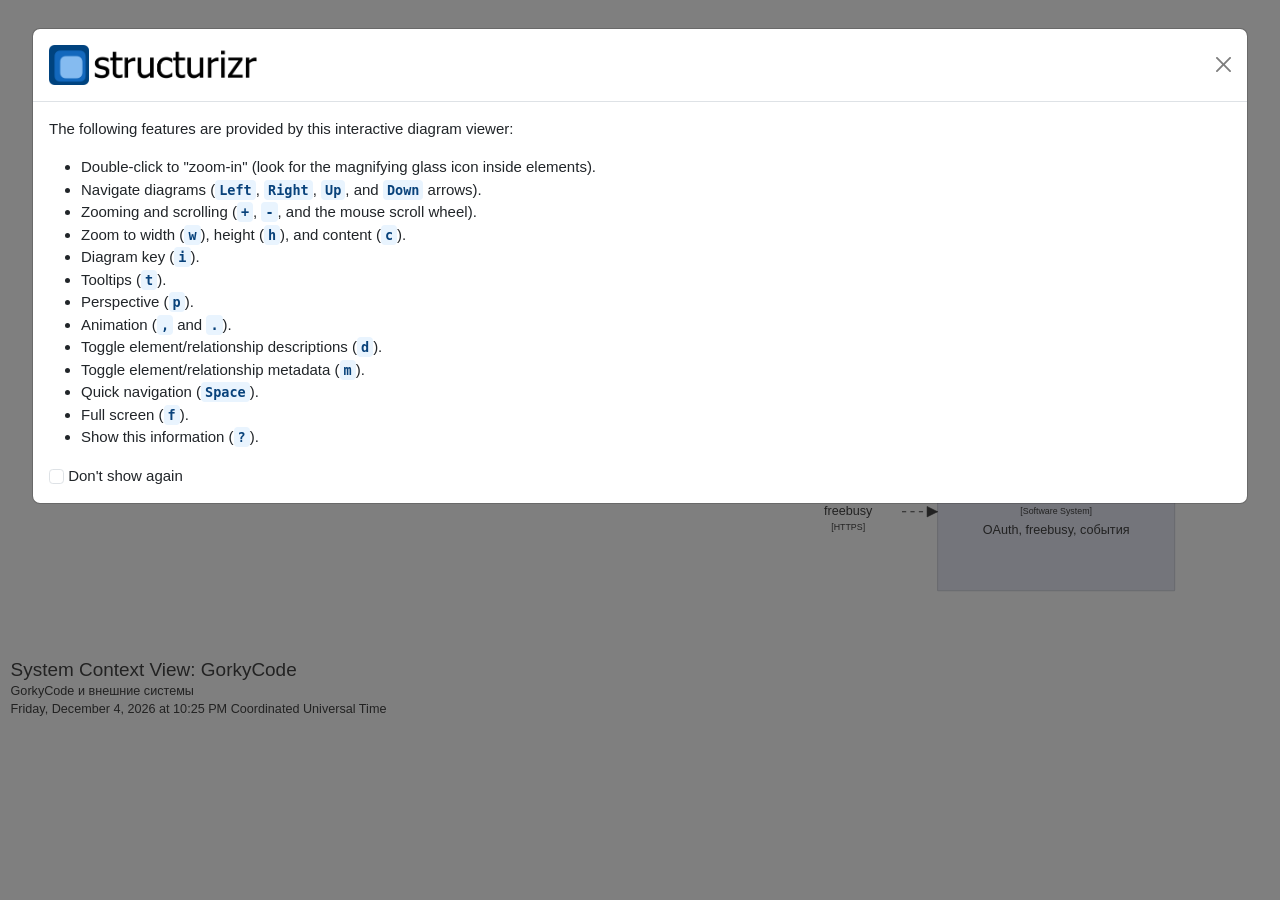
<file: docs/diagrams/site/index.html>
<!DOCTYPE html>
<html lang="en">
<head>
    <script type="text/javascript" src="./js/jquery-3.7.1.min.js"></script>
    <script type="text/javascript" src="./js/bootstrap-5.3.7.min.js"></script>
    <script type="text/javascript" src="./js/crypto-js-4.1.1.min.js"></script>
    <script type="text/javascript" src="./js/jointjs-Core-4.1.3.js"></script>
    <script type="text/javascript" src="./js/dagre-1.1.8.js"></script>
    <script type="text/javascript" src="./js/graphlib-2.2.4.min.js"></script>
    <script type="text/javascript" src="./js/jointjs-DirectedGraph-4.1.3.min.js"></script>
    <script type="text/javascript" src="./js/structurizr.js"></script>
    <script type="text/javascript" src="./js/structurizr-util.js"></script>
    <script type="text/javascript" src="./js/structurizr-ui.js"></script>
    <script type="text/javascript" src="./js/structurizr-workspace.js"></script>
    <script type="text/javascript" src="./js/structurizr-diagram.js"></script>
    <script type="text/javascript" src="./workspace.js"></script>

    <link href="./css/bootstrap-5.3.7.min.css" rel="stylesheet" media="screen" />
    <link href="./css/structurizr-static.css" rel="stylesheet" media="screen" />
    <link href="./css/structurizr.css" rel="stylesheet" media="screen" />
</head>
<body>
    <span style="font-family: Tahoma, Verdana, Arial, sans-serif; opacity: 0;"></span>
    <div id="diagram">
        <div class="modal fade" id="introductionModal" tabindex="-1">
            <div class="modal-dialog modal-xl">
                <div class="modal-content">
                    <div class="modal-header">
                        <img src="./img/structurizr-banner-light.png" class="img-light img-responsive workspaceLogo" />
                        <img src="./img/structurizr-banner-dark.png" class="img-dark img-responsive workspaceLogo" />

                        <button type="button" class="btn-close" data-bs-dismiss="modal"></button>
                    </div>
                    <div class="modal-body">
                        <p>
                            The following features are provided by this interactive diagram viewer:
                        </p>
                        <ul>
                            <li>Double-click to "zoom-in" (look for the magnifying glass icon inside elements).</li>
                            <li>Navigate diagrams (<code>Left</code>, <code>Right</code>, <code>Up</code>, and <code>Down</code> arrows).</li>
                            <li>Zooming and scrolling (<code>+</code>, <code>-</code>, and the mouse scroll wheel).</li>
                            <li>Zoom to width (<code>w</code>), height (<code>h</code>), and content (<code>c</code>).</li>
                            <li>Diagram key (<code>i</code>).</li>
                            <li>Tooltips (<code>t</code>).</li>
                            <li>Perspective (<code>p</code>).</li>
                            <li>Animation (<code>,</code> and <code>.</code>).</li>
                            <li>Toggle element/relationship descriptions (<code>d</code>).</li>
                            <li>Toggle element/relationship metadata (<code>m</code>).</li>
                            <li>Quick navigation (<code>Space</code>).</li>
                            <li>Full screen (<code>f</code>).</li>
                            <li>Show this information (<code>?</code>).</li>
                        </ul>

                        <div>
                            <input class="form-check-input" type="checkbox" id="hideIntroductionModalCheckbox">
                            <label class="form-check-label" for="hideIntroductionModalCheckbox">Don't show again</label>
                        </div>
                    </div>
                </div>
            </div>
        </div>

        <div class="modal fade" id="quickFindModal" tabindex="-1">
            <div class="modal-dialog modal-lg">
                <div class="modal-content">
                    <div class="modal-header">
                        <input id="quickFindModalFilter" type="text" placeholder="Start typing..." class="form-control" />
                    </div>
                    <div class="modal-body">
                        <div id="quickFindModalItems"></div>
                    </div>
                </div>
            </div>
        </div>

        <div class="modal fade" id="navigationModal" tabindex="-1">
            <div class="modal-dialog modal-lg">
                <div class="modal-content">
                    <div class="modal-body" style="padding: 0">
                        <div>
                            <select class="form-control" id="navigationList"></select>
                        </div>
                    </div>
                </div>
            </div>
        </div>

        <div class="modal fade" id="keyModal" tabindex="-1">
            <div class="modal-dialog modal-lg">
                <div class="modal-content">
                    <div class="modal-body centered">
                        <div id="diagramKey"></div>
                    </div>
                </div>
            </div>
        </div>

        <div id="tooltip" class="hidden">
            <div id="tooltipName"></div>
            <div id="tooltipParent"></div>
            <div id="tooltipMetadata"></div>
            <div id="tooltipType"></div>
            <div id="tooltipDescription"></div>
            <div id="tooltipTags"></div>
            <div id="tooltipProperties"></div>
            <div id="tooltipUrl"></div>
            <div id="tooltipAdditionalContent"></div>
        </div>
    </div>
</body>
</html>

<script type="text/javascript" src="./js/structurizr-quick-navigation.js"></script>
<script type="text/javascript" src="./js/structurizr-navigation.js"></script>
<script type="text/javascript" src="./js/structurizr-tooltip.js"></script>

<script>
    const INTRODUCTION_MODAL_COOKIE_NAME = 'structurizr.static.introductionModal';

    structurizr.workspace = new structurizr.Workspace(JSON.parse(decodeBase64(jsonAsString)));
    structurizr.ui.loadThemes(function() {
        init();
    });

    function init() {
        const embed = getParameter('embed');
        structurizr.ui.initDarkMode('./css/structurizr-static-dark.css');

        structurizr.diagram = new structurizr.ui.Diagram('diagram', false, function () {
            structurizr.diagram.setDarkMode(structurizr.ui.isDarkMode());

            window.matchMedia('(prefers-color-scheme: dark)').addEventListener('change', event => {
                if (structurizr.ui.getRenderingMode() === structurizr.ui.RENDERING_MODE_SYSTEM) {
                    structurizr.diagram.setDarkMode(structurizr.ui.isDarkMode());
                }
            });

            var diagramIdentifier = getParameter('diagram');
            if (!diagramIdentifier || diagramIdentifier.length === 0) {
                diagramIdentifier = window.location.hash;

                if (!diagramIdentifier || diagramIdentifier.length === 0) {
                    diagramIdentifier = structurizr.workspace.views.configuration.defaultView;

                    if (!diagramIdentifier || diagramIdentifier.length === 0) {
                        diagramIdentifier = structurizr.workspace.getViews()[0].key;
                    }
                }
            }

            window.location.hash = diagramIdentifier;
            hashChanged();

            window.onhashchange = function () {
                hashChanged();
            };
        });

        structurizr.diagram.setEmbedded(embed);

        structurizr.diagram.getPossibleViewportWidth = function() {
            if (structurizr.ui.isFullScreen()) {
                return screen.width;
            } else {
                if (embed) {
                    return window.innerWidth;
                } else {
                    return $('#diagram').innerWidth();
                }
            }
        };

        structurizr.diagram.getPossibleViewportHeight = function() {
            if (structurizr.ui.isFullScreen()) {
                return screen.availHeight;
            } else {
                return window.innerHeight;
            }
        };

        structurizr.diagram.zoomToWidthOrHeight();
        structurizr.diagram.setNavigationEnabled(true);
        structurizr.diagram.onElementDoubleClicked(elementDoubleClicked);
        structurizr.diagram.onRelationshipDoubleClicked(relationshipDoubleClicked);
        structurizr.diagram.setTooltip(tooltip);
        structurizr.diagram.onViewChanged(viewChanged);

        structurizr.scripting = new function() {

            this.isDiagramRendered = function() {
                return structurizr.diagram.isRendered();
            };

            this.exportViews = function(views, options, viewCallback, finishedCallback) {
                structurizr.diagram.exportViews(views, options, viewCallback, finishedCallback);
            };

            this.getViews = function() {
                const views = [];

                structurizr.workspace.getViews().forEach(function(view) {
                    views.push(
                        {
                            key: view.key,
                            name: structurizr.ui.getTitleForView(view),
                            description: view.description ? view.description : '',
                            type: view.type
                        }
                    )
                });

                return views;
            };

            this.getViewKey = function() {
                return structurizr.diagram.getCurrentViewOrFilter().key;
            };

            this.getView = function() {
                return structurizr.diagram.getCurrentViewOrFilter();
            }

            this.changeView = function(viewKey, callback) {
                const view = structurizr.workspace.findViewByKey(viewKey);
                if (view) {
                    changeView(view, callback);
                } else {
                    throw 'A view with the key "' + viewKey + '" could not be found.';
                }
            };

            this.setDarkMode = function(bool) {
                if (bool) {
                    structurizr.ui.setRenderingMode(structurizr.ui.RENDERING_MODE_DARK);
                    structurizr.diagram.setDarkMode(true);
                } else {
                    structurizr.ui.setRenderingMode(structurizr.ui.RENDERING_MODE_LIGHT);
                    structurizr.diagram.setDarkMode(false);
                }
            };
        };

        const perspective = getParameter('perspective');
        if (perspective) {
            structurizr.diagram.setPerspective(perspective);
            tooltip.disable();
            toggleTooltip();
        }

        structurizr.diagram.onkeydown(function (e) {
            const leftArrow = 37;
            const pageUp = 33;
            const rightArrow = 39;
            const pageDown = 34;
            const upArrow = 38;
            const downArrow = 40;

            if (structurizr.diagram.isNavigationEnabled()) {
                if (e.which === leftArrow || e.which === upArrow || e.which === pageUp) {
                    navigateToPreviousDiagram();
                    e.preventDefault();
                } else if (e.which === rightArrow || e.which === downArrow || e.which === pageDown) {
                    navigateToNextDiagram();
                    e.preventDefault();
                }
            }
        });

        structurizr.diagram.onkeypress(function (e) {
            const plus = 43;
            const equals = 61;
            const minus = 45;
            const comma = 44;
            const dot = 46;
            const questionMark = 63;
            const c = 99;
            const d = 100;
            const f = 102;
            const h = 104;
            const i = 105;
            const m = 109;
            const p = 112;
            const t = 116;
            const w = 119;

            if (e.which === comma) {
                if (structurizr.diagram.currentViewIsDynamic() || structurizr.diagram.currentViewHasAnimation()) {
                    structurizr.diagram.stepBackwardInAnimation();
                    e.preventDefault();
                }
            } else if (e.which === dot) {
                if (structurizr.diagram.currentViewIsDynamic() || structurizr.diagram.currentViewHasAnimation()) {
                    structurizr.diagram.stepForwardInAnimation();
                    e.preventDefault();
                }
            } else if (e.which === d) {
                structurizr.diagram.toggleDescription();
                e.preventDefault();
            } else if (e.which === m) {
                structurizr.diagram.toggleMetadata();
                e.preventDefault();
            } else if (e.which === p) {
                openPerspectivesModal();
                e.preventDefault();
            } else if (e.which === plus || e.which === equals) {
                structurizr.diagram.zoomIn();
                e.preventDefault();
            } else if (e.which === minus) {
                structurizr.diagram.zoomOut();
                e.preventDefault();
            } else if (e.which === w) {
                structurizr.diagram.zoomFitWidth();
                e.preventDefault();
            } else if (e.which === h) {
                structurizr.diagram.zoomFitHeight();
                e.preventDefault();
            } else if (e.which === c) {
                structurizr.diagram.zoomFitContent();
                e.preventDefault();
            } else if (e.which === i) {
                if (structurizr.diagram.getCurrentView().type !== structurizr.constants.IMAGE_VIEW_TYPE) {
                    $('#diagramKey').html(structurizr.diagram.exportCurrentDiagramKeyToSVG());
                    $('#keyModal').modal('show');
                }
            } else if (e.which === t) {
                toggleTooltip();
            } else if (e.which === f) {
                structurizr.ui.enterFullScreen('diagram');
            } else if (e.which === questionMark) {
                $('#introductionModal').modal('show');
            }
        });

        document.getElementById('diagram-viewport').addEventListener('wheel', function (event) {
                if (event.ctrlKey === true) {
                    if (event.wheelDelta > 0) {
                        structurizr.diagram.zoomIn(event);
                    } else {
                        structurizr.diagram.zoomOut(event);
                    }

                    event.preventDefault();
                    event.stopPropagation();
                }
            },
            {
                passive: false
            });

        $(window).resize(function () {
            structurizr.diagram.resize();
            structurizr.diagram.zoomToWidthOrHeight();

            if (embed) {
                postDiagramAspectRatioToParentWindow();
            }
        });

        window.matchMedia('(prefers-color-scheme: dark)').addEventListener('change', event => {
            structurizr.diagram.setDarkMode(structurizr.ui.isDarkMode());
        });

        structurizr.ui.applyWorkspaceLogo();

        const modal = document.getElementById('introductionModal')
        modal.addEventListener('hidden.bs.modal', function (event) {
            const checked = $('#hideIntroductionModalCheckbox').is(':checked');
            if (checked) {
                const maxAge = 60 * 60 * 24 * 365; // 1 year
                document.cookie = INTRODUCTION_MODAL_COOKIE_NAME + '=false; max-age=' + maxAge;
            }
        })

        if (structurizr.workspace.getProperty('structurizr.introduction') !== 'false' && getParameter('introduction') !== 'false') {
            const hideIntroductionModal = document.cookie.indexOf(INTRODUCTION_MODAL_COOKIE_NAME + '=false') > -1;
            if (!hideIntroductionModal) {
                $('#introductionModal').modal('show');
            }
        }
    }

    function postDiagramAspectRatioToParentWindow() {
        window.parent.postMessage({
            src: window.location.toString(),
            context: 'iframe.resize',
            aspectRatio: structurizr.diagram.getAspectRatio(),
            toolbarHeight: 0
        }, '*');
    }

    function getParameter(name) {
        return new URLSearchParams(window.location.search).get(name);
    }

    function hashChanged() {
        if (window.location.hash) {
            var diagramIdentifier = window.location.hash;
            if (diagramIdentifier && diagramIdentifier.length > 1) {
                diagramIdentifier = decodeURIComponent(diagramIdentifier.substring(1)); // remove the # symbol
            }

            const view = structurizr.workspace.findViewByKey(diagramIdentifier);
            if (view) {
                setTimeout(function() {
                    structurizr.diagram.changeView(view.key, function() {
                    });
                }, 10);
            }
        }
    }

    initQuickNavigation();

    function decodeBase64(str) {
        return decodeURIComponent(atob(str).split('').map(function (c) {
            return '%' + ('00' + c.charCodeAt(0).toString(16)).slice(-2);
        }).join(''));
    }

    function elementDoubleClicked(evt, elementId) {
        const element = structurizr.workspace.findElementById(elementId);
        if (element) {
            const elementUrl = element.url;

            if (evt.altKey === true && elementUrl !== undefined) {
                navigateTo(elementUrl);
                return;
            }

            const options = [];
            var views = [];
            if (element.type === structurizr.constants.SOFTWARE_SYSTEM_ELEMENT_TYPE) {
                if (structurizr.diagram.getCurrentView().type === structurizr.constants.SYSTEM_LANDSCAPE_VIEW_TYPE || structurizr.diagram.getCurrentView().softwareSystemId !== element.id) {
                    views = structurizr.workspace.findSystemContextViewsForSoftwareSystem(element.id);
                    if (views.length === 0) {
                        views = structurizr.workspace.findContainerViewsForSoftwareSystem(element.id);
                    }
                } else if (structurizr.diagram.getCurrentView().type === structurizr.constants.SYSTEM_CONTEXT_VIEW_TYPE) {
                    views = structurizr.workspace.findContainerViewsForSoftwareSystem(element.id);
                }
            } else if (element.type === structurizr.constants.CONTAINER_ELEMENT_TYPE) {
                views = structurizr.workspace.findComponentViewsForContainer(element.id);
            } else if (element.type === structurizr.constants.SOFTWARE_SYSTEM_INSTANCE_ELEMENT_TYPE) {
                views = structurizr.workspace.findSystemContextViewsForSoftwareSystem(element.softwareSystemId);
            } else if (element.type === structurizr.constants.CONTAINER_INSTANCE_ELEMENT_TYPE) {
                views = structurizr.workspace.findComponentViewsForContainer(element.containerId);
            }

            views = views.concat(structurizr.workspace.findDynamicViewsForElement(element.id));
            views = views.concat(structurizr.workspace.findImageViewsForElement(element.id));

            views.forEach(function(view) {
                options.push({
                    value: '#' + view.key,
                    label: structurizr.ui.getTitleForView(view) + ' (#' + view.key + ')'
                });
            });

            if (elementUrl !== undefined) {
                var label = elementUrl;
                if (elementUrl.indexOf('#') === 0) {
                    const key = elementUrl.substring(1);
                    const view = structurizr.workspace.findViewByKey(key);
                    if (view) {
                        label = structurizr.ui.getTitleForView(view) + ' (#' + view.key + ')'
                    }
                }
                options.push({
                    value: elementUrl,
                    label: label
                });
            }

            if (element.properties) {
                Object.keys(element.properties).forEach(function(name) {
                    const value = element.properties[name];
                    if (value.indexOf('http://') === 0 || value.indexOf('https://') === 0) {
                        options.push({
                            value: value,
                            label: name
                        })
                    }
                });
            }

            if (options.length === 1) {
                navigateTo(options[0].value);
            } else {
                openNavigationModal(options);
            }
        }
    }

    function navigateTo(url) {
        if (url.indexOf('#') === 0) {
            window.location = url;
        } else {
            window.open(url);
        }
    }

    function navigateToPreviousDiagram() {
        const currentView = structurizr.diagram.getCurrentViewOrFilter();
        const views = structurizr.workspace.getViews();

        var index = views.indexOf(currentView);
        if (index > 0) {
            window.location.hash = '#' + views[index-1].key;
        }
    }

    function navigateToNextDiagram() {
        const currentView = structurizr.diagram.getCurrentViewOrFilter();
        const views = structurizr.workspace.getViews();

        var index = views.indexOf(currentView);
        if (index < views.length -1) {
            window.location.hash = '#' + views[index+1].key;
        }
    }

    function relationshipDoubleClicked(event, relationshipId) {
        const relationship = structurizr.workspace.findRelationshipById(relationshipId);
        if (relationship) {
            const options = [];

            if (relationship.url !== undefined) {
                options.push({
                    value: relationship.url,
                    label: relationship.url
                });
            }

            if (relationship.properties) {
                Object.keys(relationship.properties).forEach(function(name) {
                    const value = relationship.properties[name];
                    if (value.indexOf('http://') === 0 || value.indexOf('https://') === 0) {
                        options.push({
                            value: value,
                            label: name
                        })
                    }
                });
            }

            if (relationship.linkedRelationshipId) {
                const linkedRelationship = structurizr.workspace.findRelationshipById(relationship.linkedRelationshipId);
                if (linkedRelationship.url !== undefined) {
                    options.push({
                        value: linkedRelationship.url,
                        label: linkedRelationship.url
                    });
                }

                if (linkedRelationship.properties) {
                    Object.keys(linkedRelationship.properties).forEach(function(name) {
                        const value = linkedRelationship.properties[name];
                        if (value.indexOf('http://') === 0 || value.indexOf('https://') === 0) {
                            options.push({
                                value: value,
                                label: name
                            })
                        }
                    });
                }
            }

            if (options.length === 1) {
                navigateTo(options[0].value);
            } else {
                openNavigationModal(options);
            }
        }
    }

    function viewChanged(key) {
        const view = structurizr.workspace.findViewByKey(key);

        $('#keyModal').modal('hide');
        configureTooltip(view);

        structurizr.diagram.resize();
        structurizr.diagram.zoomToWidthOrHeight();
    }

    function toggleTooltip() {
        if (tooltip.isEnabled()) {
            tooltip.disable();
        } else {
            tooltip.enable();
        }
    }

    function configureTooltip(view) {
        const STRUCTURIZR_TOOLTIPS_PROPERTY_NAME = 'structurizr.tooltips';
        if (view.properties) {
            if (view.properties[STRUCTURIZR_TOOLTIPS_PROPERTY_NAME] === 'true') {
                tooltip.disable();
                toggleTooltip();
                return;
            } else if (view.properties[STRUCTURIZR_TOOLTIPS_PROPERTY_NAME] === 'false') {
                tooltip.enable();
                toggleTooltip();
                return;
            }
        }

        if (structurizr.workspace.views.configuration.properties) {
            if (structurizr.workspace.views.configuration.properties[STRUCTURIZR_TOOLTIPS_PROPERTY_NAME] === 'true') {
                tooltip.disable();
                toggleTooltip();
                return;
            } else if (structurizr.workspace.views.configuration.properties[STRUCTURIZR_TOOLTIPS_PROPERTY_NAME] === 'false') {
                tooltip.enable();
                toggleTooltip();
                return;
            }
        }
    }

    function initQuickNavigation() {
        structurizr.workspace.getViews().forEach(function(view) {
            const title = structurizr.util.escapeHtml(structurizr.ui.getTitleForView(view));
            quickNavigation.addItem(title + ' <span class="viewKey">(#' + structurizr.util.escapeHtml(view.key) + ')</span>', '#' + structurizr.util.escapeHtml(view.key));
        });

        quickNavigation.onOpen(function() {
            structurizr.diagram.setKeyboardShortcutsEnabled(false);
        });
        quickNavigation.onClose(function() {
            structurizr.diagram.setKeyboardShortcutsEnabled(true);
        });
    }

    function openPerspectivesModal() {
        const perspectiveNames = structurizr.workspace.getPerspectiveNames();

        if (perspectiveNames.length > 0) {
            const options = [
                {
                    label: '(none)',
                    value: ''
                }
            ].concat(perspectiveNames.map(function(name) {
                return {
                    label: name,
                    value: name
                };
            }));

            openNavigationModal(options, structurizr.diagram.getPerspective(), function(perspective) {
                if (perspective.length > 0) {
                    structurizr.diagram.showPerspective(perspective);
                    tooltip.disable();
                    toggleTooltip();
                } else {
                    structurizr.diagram.clearPerspective();
                    tooltip.enable();
                    toggleTooltip();
                }
            });
        }
    }

</script>
</file>
<file: docs/diagrams/site/css/structurizr-static.css>
body {
    font-family: Arial, sans-serif;
    font-size: 14px;
    padding-left: 0;
    padding-right: 0;
    line-height: 1.5;
    margin: 0;
}
.centered {
    text-align: center;
}
.btn {
    text-shadow: none;
}
.icon-btn {
    width: 18px;
    height: 18px;
    margin-bottom: 1px;
    vertical-align: middle;
}
.icon-xs {
    width: 12px;
    height: 12px;
    margin: 2px 2px 4px 0;
}
.icon-sm {
    width: 18px;
    height: 18px;
    vertical-align: middle;
    margin: 2px 2px 4px 0;
}
.icon-md {
    width: 26px;
    height: 26px;
    margin: 2px 2px 4px 0;
}
.icon-lg {
    width: 36px;
    height: 36px;
    margin: 2px 2px 4px 0;
}
.icon-xxl {
    width: 50px;
    height: 50px;
    margin-bottom: 10px;
}
.icon-white {
    filter: invert(1);
}
.icon-h1 {
    width: 45px;
    height: 45px;
    vertical-align: bottom;
    line-height: 1;
    margin-bottom: 0;
}
.icon-h2 {
    width: 32px;
    height: 32px;
    vertical-align: bottom;
    margin-bottom: 4px;
}

.modal-xl {
    width: 95%;
    max-width: 95%;
}
.modal-content {
    font-size: 15px;
}

.btn-active {
    background: #999999;
}

#quickFindModal .selected {
    background: #85BBF0;
    color: #ffffff;
}
#quickFindModal .quickNavigationItem {
    padding: 4px;
    border-radius: 2px;
    cursor: pointer;
}

#tooltip {
    font-size: 14px;
    color: #000000;
    background: #eeeeee;
    padding: 10px;
    margin: 20px;
    position: absolute;
    z-index: 10;
    opacity: 0.98;
    border: 2px #666666 solid;
    border-radius: 5px;
    width: 33%;
    max-width: 33%;
    overflow: hidden;
}
#tooltipName {
    font-size: 20px;
    font-weight: normal;
}
#tooltipParent {
    font-size: 8px;
}
#tooltipMetadata {
    font-size: 10px;
}
#tooltipType {
    font-size: 10px;
}
#tooltipDescription {
    font-size: 12px;
    margin-top: 10px;
}
#tooltipTags {
    margin-top: 10px;
    font-size: 10px;
}
#tooltipProperties {
    margin-top: 15px;
    font-size: 10px;
}
#tooltipUrl {
    margin-top: 10px;
    font-size: 10px;
}
#tooltip .tag {
    border-width: 1px;
    border-style: solid;
    padding: 3px 3px 3px 3px;
    margin: 3px 3px 3px 0;
    border-radius: 6px;
    white-space: nowrap;
    display: inline-block;
}
.hidden {
    display: none !important;
}

code {
    color: #000000;
    font-weight: bold;
}

.img-light {
    display: block;
}
.img-dark {
    display: none;
}

.structurizrDiagramViewport {
    background: #ffffff;
}
</file>
<file: docs/diagrams/site/css/structurizr.css>
body {
    font-family: Tahoma, Verdana, Helvetica, Arial, sans-serif;
    padding-left: 0;
    padding-right: 0;
    line-height: 1.5;
}
.centered {
    text-align: center;
}
.hidden {
    display: none;
}
#footer {
    text-align: center;
    padding-top: 20px;
    padding-bottom: 20px;
    padding-left: 0;
    padding-right: 0;
    font-size: 13px;
}
.container {
    font-size: 18px;
    padding-left: 10px;
    padding-right: 10px;
}
.section {
    margin-right: 0;
    margin-left: 0;
    padding-top: 40px;
    padding-bottom: 100px;
    padding-left: 10px;
    padding-right: 10px;
}
.row {
    padding-bottom: 20px;
}
h1 {
    font-size: 50px;
    font-weight: normal;
    margin-top: 30px;
}
h2 {
    font-size: 40px;
    font-weight: normal;
    margin-top: 30px;
}
h3 {
    font-size: 30px;
    font-weight: normal;
    margin-top: 30px;
}
h4 {
    font-size: 25px;
    font-weight: normal;
    margin-top: 30px;
}
h5 {
    font-size: 16px;
    font-weight: normal;
}
h6 {
    font-size: 13px;
    font-weight: normal;
}

.form-signin {
  max-width: 330px;
  padding: 15px;
  margin: 0 auto;
}

#diagramDefinition {
    padding: 0;
    background: #dddddd;
}
.c4MetaModel td {
    font-size: 13px;
}
.c4MetaModel td ul {
    padding: 0 0 0 20px;
}
.dashboardMetaData {
    font-size: 14px;
}
.workspaceMetaData {
    font-size: 11px;
    color: gray;
}
a:hover {
    text-decoration: none;
}

.hideHorizontalScrollbars {
    overflow-x: hidden !important;
}
.hideVerticalScrollbars {
    overflow-y: hidden !important;
}

.panel-title {
    font-size: 24px;
}
.table-vcenter td {
    vertical-align: middle!important;
}
.pricingSmallPrint {
    font-size: 13px;
}
#buildNumber {
}
.inactive {
    opacity:0.4;
    filter:alpha(opacity=40);
}
.pricingPagePrice {
    font-size: 80px;
    font-weight: bold;
}
.thumbnail {
    border: solid 1px #dddddd;
}
.img-thumbnail {
    color: #ddd;
}
label {
    font-weight: normal;
}
.label {
    font-weight: normal;
    padding: 7px 10px 9px 10px;
    border-radius: 4px;
}
.imageTitle {
    font-size: 13px;
    font-weight: bold;
    margin-top: 10px;
    margin-bottom: 30px;
    text-align: center;
}
.structurizrEmbed {
    padding: 0;
    overflow: hidden;
    margin-left: auto;
    margin-right: auto;
}
.embedCode {
    font-size: 12px;
}
.codeSample {
    font-size: 11px;
}

a {
    color: #3066B7;
    text-decoration: none;
}

.structurizrBackgroundGray {
    background: #777777;
    color: #ffffff;
}
.structurizrBackgroundDarker {
    background: #02172C;
    color: #ffffff;
}
.structurizrBackgroundDark {
    background: #08427B;
    color: #ffffff;
}
.structurizrBackgroundBase {
    background: #3066B7;
    color: #ffffff;
}
.structurizrBackgroundLight {
    background: #438DD5;
    color: #ffffff;
}
.structurizrBackgroundLighter {
    background: #85BBF0;
    color: #ffffff;
}
.structurizrBackgroundDarker a, .structurizrBackgroundDark a, .structurizrBackgroundBase a, .structurizrBackgroundLight a {
    color: #85BBF0;
}

.label-primary {
    background: #3066B7;
}
.label-branch {
    background: #08427B;
    color: #ffffff;
    font-size: 12px;
}
.label-version {
    background: #438DD5;
    color: white;
    font-size: 12px;
}

th {
    font-weight: normal;
}

.grayscale {
    -webkit-filter: grayscale(100%); /* Chrome, Safari, Opera */
    filter: grayscale(100%);
}

code {
    color: #08427B;
    background: #E9F4FE;
}
.marker-vertex {
    fill: #dddddd;
    r: 20;
}

.marker-vertex:hover {
    fill: #ff0000;
}

.smaller {
    font-size: 11px;
}

.dashboardPublicWorkspace {
    border-color: #d9534f;
}

.dashboardPublicWorkspace a {
    color: #d9534f;
}

.dashboardPrivateWorkspace {
    border-color: #337ab7;
}

#documentationContent {
    margin-bottom: 100px;
}

#documentationContent img {
    cursor: pointer;
}

#documentationContent table th, #decisionLogContent table th {
    padding: 5px 10px 5px 10px;
    border: solid 1px gray;
    font-weight: bold;
    background: #eeeeee;
}

#documentationContent table td, #decisionLogContent table td {
    padding: 5px 10px 5px 10px;
    border: solid 1px gray;
}

#documentationNavigation {
    padding: 0px 0px 20px 5px;
    line-height: 200%;
}

.documentationNavigationLink {

}

.documentationNavigationLinkActive {
    font-weight: bold;
}

.documentationNavigationHeading {
    font-size: 20px;
    margin-bottom: 0px;
    margin-top: 20px;
}

.documentationNavigationSection {
    font-size: 12px;
}

.documentationNavigationSubSection {
    padding-left: 20px;
    font-size: 11px;
}

.documentationNavigationSubSubSection {
    padding-left: 30px;
    font-size: 10px;
}

.documentationSection {
    font-size: 18px;
    padding-left: 10px;
    padding-right: 30px;
}

#documentationNavigationPanel {
    overflow-y: scroll;
}
#documentationPanel {
    overflow-y: scroll;
    padding-top: 20px;
    padding-bottom: 50px;
}

#documentationMetadata {
    font-size: 9px;
    color: #777777;
}

.decisionNavigationLink {

}

.decisionNavigationLinkActive {
    font-weight: bold;
}

.decisionNavigationHeading {
    font-size: 20px;
    margin-bottom: 0px;
    margin-top: 20px;
}

.decisionNavigationItem {
    font-size: 12px;
}

.decisionLogSummary {
    font-size: 18px;
}

.decisionLogSummary table td {
    border-top: 1px solid #ddd !important;
    border-bottom: none !important;
    border-left: none !important;
    border-right: none !important;
}

.faded {
    color: #aaaaaa;
}

.btn {
    text-shadow: none;
}

.icon-btn {
    width: 18px;
    height: 18px;
    margin-bottom: 1px;
    vertical-align: middle;
}
.icon-xs {
    width: 12px;
    height: 12px;
    margin: 2px 2px 4px 0;
}
.icon-sm {
    width: 18px;
    height: 18px;
    vertical-align: middle;
    margin: 2px 2px 4px 0;
}
.icon-md {
    width: 26px;
    height: 26px;
    margin: 2px 2px 4px 0;
}
.icon-lg {
    width: 36px;
    height: 36px;
    margin: 2px 2px 4px 0;
}
.icon-xxl {
    width: 50px;
    height: 50px;
    margin-bottom: 10px;
}
.icon-white {
    filter: invert(1);
}
.icon-h1 {
    width: 45px;
    height: 45px;
    vertical-align: bottom;
    line-height: 1;
    margin-bottom: 0;
}
.icon-h2 {
    width: 32px;
    height: 32px;
    vertical-align: bottom;
    margin-bottom: 4px;
}

hr {
    border-top: 1px solid #ddd;
}
.modal-xl {
    width: 95%
}

.img-light {
    display: block;
}
.img-dark {
    display: none;
}

#exploreGraphPanel, #exploreTreePanel {
    background: #ffffff;
}

#exploreGraph text, #exploreTree text {
    fill: #000000;
    stroke: #ffffff;
    paint-order: stroke;
}

#exploreGraph .nodeName {
    font-size: 13px;
    fill: #000000;
    cursor: default;
}
#exploreGraph .nodeMetadata {
    font-size: 8px;
    fill: #444444;
    cursor: default;
}
#exploreGraph .link {
    fill: none;
}

#topNavigation, #workspaceSummaryControls {
    background: #ffffff;
    border-bottom: solid 1px #dddddd;
    font-size: 18px;
    font-weight: normal;
}
.topNavigationItem {
    margin-left: 20px;
    margin-right: 20px;
}
#editorControls, #diagramControls, #explorationControls, #documentationControls, #decisionLogControls, #healthControls {
    background: #ffffff;
    border-bottom: solid 1px #dddddd;
}
#topNavigation .row, #workspaceSummaryControls .row, #diagramControls .row, #explorationControls .row, #documentationControls .row, #decisionLogControls .row, #healthControls .row {
    margin-left: 0;
    margin-right: 0;
    padding-top: 15px;
    padding-bottom: 15px;
}

#diagramNavigationPanel {
    background: #ffffff;
    overflow-y: scroll;
    border-right: solid 1px #dddddd;
}

#diagram {
    background: gray;
    margin: 0;
    padding: 0;
    border-style: none;
}

.diagramThumbnail {
    cursor: pointer;
    margin: 0 0 10px 0;
    padding: 10px;
    border-radius: 5px;
}

.diagramThumbnail img {
    max-height: 160px;
    margin-left: auto;
    margin-right: auto;
    margin-bottom: 5px;
}

.diagramThumbnailActive {
    background: #aaaaaa;
    color: #ffffff;
}

.diagramLevelWrapper {
    width: 80%;
    margin-left: auto;
    margin-right: auto;
    padding: 0;
    margin-top: 0;
    margin-bottom: 0;
}
.diagramLevel {
    width: 25%;
    height: 5px;
    display: inline-block;
    margin: 0;
    padding: 0;
    background: #eeeeee;
}
.diagramLevel1 {
    background: #08427B;
}
.diagramLevel2 {
    background: #3066B7;
}
.diagramLevel3 {
    background: #85BBF0;
}
.diagramLevel4 {
    background: #BFDBF7;
}

.structurizrDiagramViewport {
    text-align: center;
    margin: 0 auto 0 auto;
    padding: 0;
    border-style: none;
    overflow: scroll;
}

.structurizrDiagramCanvas {
    border-style: none;
    background: white;
    padding: 0;
    margin: auto;
}

.structurizrElement .highlightedElement {
    stroke-width: 5px;
    stroke: #777777;
    stroke-dasharray: 10 10;
}

.structurizrElement .firstHighlightedElement {
    stroke-width: 10px;
}

.joint-element * {
    vector-effect: none;
}

.joint-link.joint-theme-default .marker-vertex {
    fill: #dd0000;
    r: 25px;
}

.joint-link.joint-theme-default .marker-vertex:hover {
    fill: #08427B;
    r: 25px;
}

.joint-link.joint-theme-default .connection-wrap:hover {
    opacity: 0;
    stroke-opacity: 0;
}

#navigationModal option {
    padding: 5px;
}

#filterModal .tag {
    padding: 5px 5px 5px 5px;
    margin: 3px 3px 3px 3px;
    border-radius: 7px;
    font-size: 12px;
    white-space: nowrap;
    display: inline-block;
    cursor: default;
    user-select: none;
    -webkit-user-select: none;
}
#filterModal .tagOn {
    background: #aaaaaa;
    color: #ffffff;
    border: solid 1px #aaaaaa;
}
#filterModal .tagOff {
    background: #ffffff;
    color: #777777;
    border: solid 1px #777777;
}

#quickFindModal .viewKey, #quickFindModal .workspaceId {
    font-size: 75%;
}

#quickFindModalItems {
    max-height: 400px;
    overflow-y: auto;
}

#banner {
    text-align: center;
    font-size: 14px;
}

.workspaceLogo {
    max-height: 40px;
}

.btn {
    cursor: default;
}
.btn-active {
    background: #999999;
}
.btn-primary, .btn-primary:hover, .btn-primary:active {
    background: #3066B7;
    border-color: #3066B7;
}
.btn-danger, .btn-danger:hover, .btn-danger:active {
    background: darkred;
    border-color: darkred;
}

#quickFindModal .selected {
    background: #85BBF0;
    color: #ffffff;
}
#quickFindModal .quickNavigationItem {
    padding: 4px;
    border-radius: 2px;
    cursor: pointer;
}

#progressMessage {
    position: fixed;
    z-index: 1000;
    opacity: .90;
    bottom: 10px;
    right: 10px;
    text-align: center;
    font-size: 20px;
    border-radius: 5px;
    padding: 20px;
    background: #999999;
    max-width: 80%;
}
.btn-default, .btn-default:hover {
    background: #ffffff;
    border: solid 1px #dddddd;
}
.btn-default:disabled {
    background: #ffffff;
    border: solid 1px #ffffff;
}

.ace_editor {
    border: solid 1px #dddddd;
}
.ace_content {
    background: white;
}
.ace_structurizr_keyword {
    color: #1168BD;
}
.ace_structurizr_keyword_disabled {
    color: #cccccc;
}
.ace_structurizr_variable {
    color: #772222;
}
.ace_structurizr_string {
    color: #555555;
}
.ace_structurizr_comment {
    color: #999999;
}
.ace_structurizr_default {
    color: #777777;
}
.ace_structurizr_brace {
    color: #1168BD;
}
.ace_structurizr_constant {
    color: #00aa00;
}
.ace_structurizr_whitespace {
}

code {
    font-family: monospace;
    font-size: 90%;
    padding: 2px 4px;
    border-radius: 4px;
}

pre {
    font-family: monospace;
    margin-bottom: 16px;
    font-size: 14px;
    border-radius: 4px;
    border: 1px solid #dddddd;
    padding: 5px;
}

pre code.hljs {
    display: block;
    overflow-x: auto;
    padding: 1em
}
code.hljs {
    padding: 3px 5px
}
.hljs {
    color: #24292e;
    background: #ffffff
}
.hljs-doctag,
.hljs-keyword,
.hljs-meta .hljs-keyword,
.hljs-template-tag,
.hljs-template-variable,
.hljs-type,
.hljs-variable.language_ {
    /* prettylights-syntax-keyword */
    color: #d73a49
}
.hljs-title,
.hljs-title.class_,
.hljs-title.class_.inherited__,
.hljs-title.function_ {
    /* prettylights-syntax-entity */
    color: #6f42c1
}
.hljs-attr,
.hljs-attribute,
.hljs-literal,
.hljs-meta,
.hljs-number,
.hljs-operator,
.hljs-variable,
.hljs-selector-attr,
.hljs-selector-class,
.hljs-selector-id {
    /* prettylights-syntax-constant */
    color: #005cc5
}
.hljs-regexp,
.hljs-string,
.hljs-meta .hljs-string {
    /* prettylights-syntax-string */
    color: #032f62
}
.hljs-built_in,
.hljs-symbol {
    /* prettylights-syntax-variable */
    color: #e36209
}
.hljs-comment,
.hljs-code,
.hljs-formula {
    /* prettylights-syntax-comment */
    color: #6a737d
}
.hljs-name,
.hljs-quote,
.hljs-selector-tag,
.hljs-selector-pseudo {
    /* prettylights-syntax-entity-tag */
    color: #22863a
}
.hljs-subst {
    /* prettylights-syntax-storage-modifier-import */
    color: #24292e
}
.hljs-section {
    /* prettylights-syntax-markup-heading */
    color: #005cc5;
    font-weight: bold
}
.hljs-bullet {
    /* prettylights-syntax-markup-list */
    color: #735c0f
}
.hljs-emphasis {
    /* prettylights-syntax-markup-italic */
    color: #24292e;
    font-style: italic
}
.hljs-strong {
    /* prettylights-syntax-markup-bold */
    color: #24292e;
    font-weight: bold
}
.hljs-addition {
    /* prettylights-syntax-markup-inserted */
    color: #22863a;
    background-color: #f0fff4
}
.hljs-deletion {
    /* prettylights-syntax-markup-deleted */
    color: #b31d28;
    background-color: #ffeef0
}
.hljs-char.escape_,
.hljs-link,
.hljs-params,
.hljs-property,
.hljs-punctuation,
.hljs-tag {
    /* purposely ignored */
}
</file>
